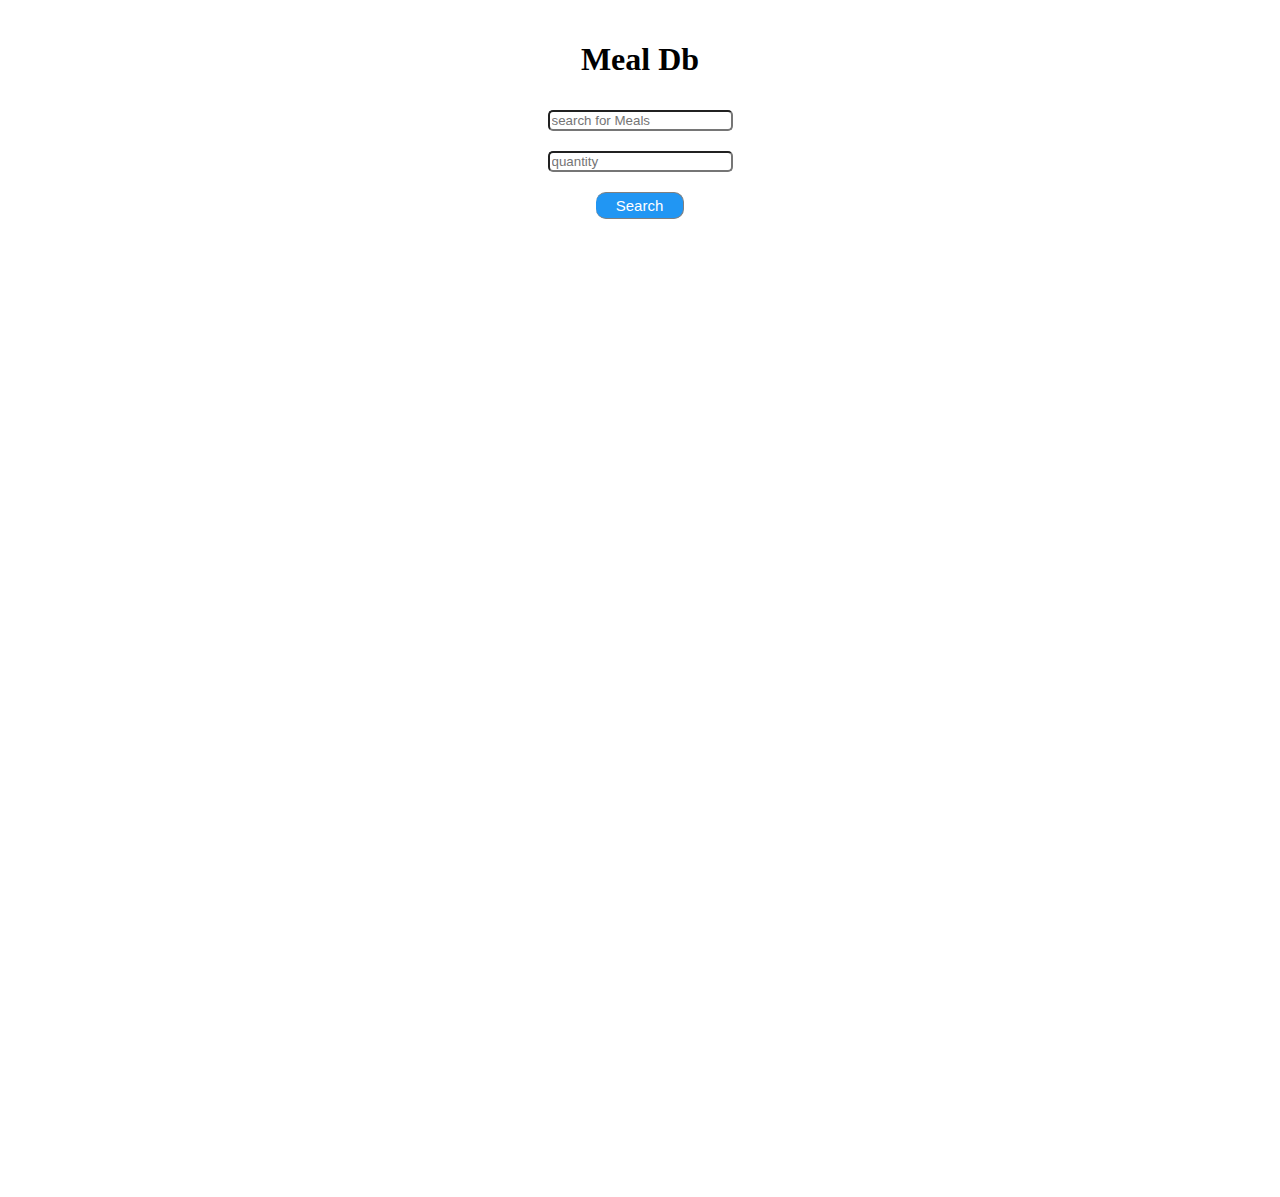
<file: index.html>
<html lang="en">
  <head>
    <meta charset="UTF-8" />
    <meta http-equiv="X-UA-Compatible" content="IE=edge" />
    <meta name="viewport" content="width=device-width, initial-scale=1.0" />
    <link rel="stylesheet" href="style.css" />
    <!-- CSS only -->
    <link
      href="https://cdn.jsdelivr.net/npm/bootstrap@5.2.3/dist/css/bootstrap.min.css"
      rel="stylesheet"
      integrity="sha384-rbsA2VBKQhggwzxH7pPCaAqO46MgnOM80zW1RWuH61DGLwZJEdK2Kadq2F9CUG65"
      crossorigin="anonymous"
    />
    <title>Document</title>
  </head>
  <body>
    <div class="container">
      <h1>Meal Db</h1>
      <input id="search" type="text" placeholder="search for Meals" />
      <input id="quantity" type="text" placeholder="quantity" />
      <button onclick="connect()">Search</button>
    </div>

    <!-- cards section started -->
    <div id="contain" class="cont card-style row row-cols-1 row-cols-md-3 g-4">
      <div class="col">
        <div class="card">
         
          <div class="card-body">
          </div>
        </div>
      </div>
      <div class="col">
        <div class="card">
          <div class="card-body">
          </div>
        </div>
      </div>
      <div class="col">
        <div class="card">
          <div class="card-body">
          </div>
        </div>
      </div>
    </div>

    <script src="app.js"></script>

    <!-- JavaScript Bundle with Popper -->
    <script
      src="https://cdn.jsdelivr.net/npm/bootstrap@5.2.3/dist/js/bootstrap.bundle.min.js"
      integrity="sha384-kenU1KFdBIe4zVF0s0G1M5b4hcpxyD9F7jL+jjXkk+Q2h455rYXK/7HAuoJl+0I4"
      crossorigin="anonymous"
    ></script>
  </body>
</html>
</file>
<file: style.css>
.title-style{

    font-weight: 900;
    font-size: 18px;
    background-color: rgb(231, 248, 234);

}

.container{
    margin-top: 20px;
    margin-bottom: 20px;
    display: flex;
    justify-content: center;
    align-items: center;
    flex-direction: column;

}
.container input{
    margin-top: 10px;
    margin-bottom: 10px;
    border-radius: 5px;

}

.container button{
    margin-top: 10px;
    margin-bottom: 10px;
    float: left;
    width: 7%;
    padding: 4px;
    border-radius: 10px;
    background: #2196F3;
    color: white;
    font-size: 15px;
    border: 1px solid grey;
    border-left: none;
    cursor: pointer;

}


.img-style{
   width: 280px;
   border: 1px solid gray;
   border-radius: 10px;
}


#container{
   display: grid;

   grid-template-columns: repeat(4, 1fr);
}

/* card */

.card-style{
    padding: 0 6% 40px 6%;
}


.card{
    align-items: center;
    height: 300px!important;

}

.col img{
    width: 40%;
    height: 50%;
    padding: 15px;
    padding-bottom: 20px;
}
</file>
